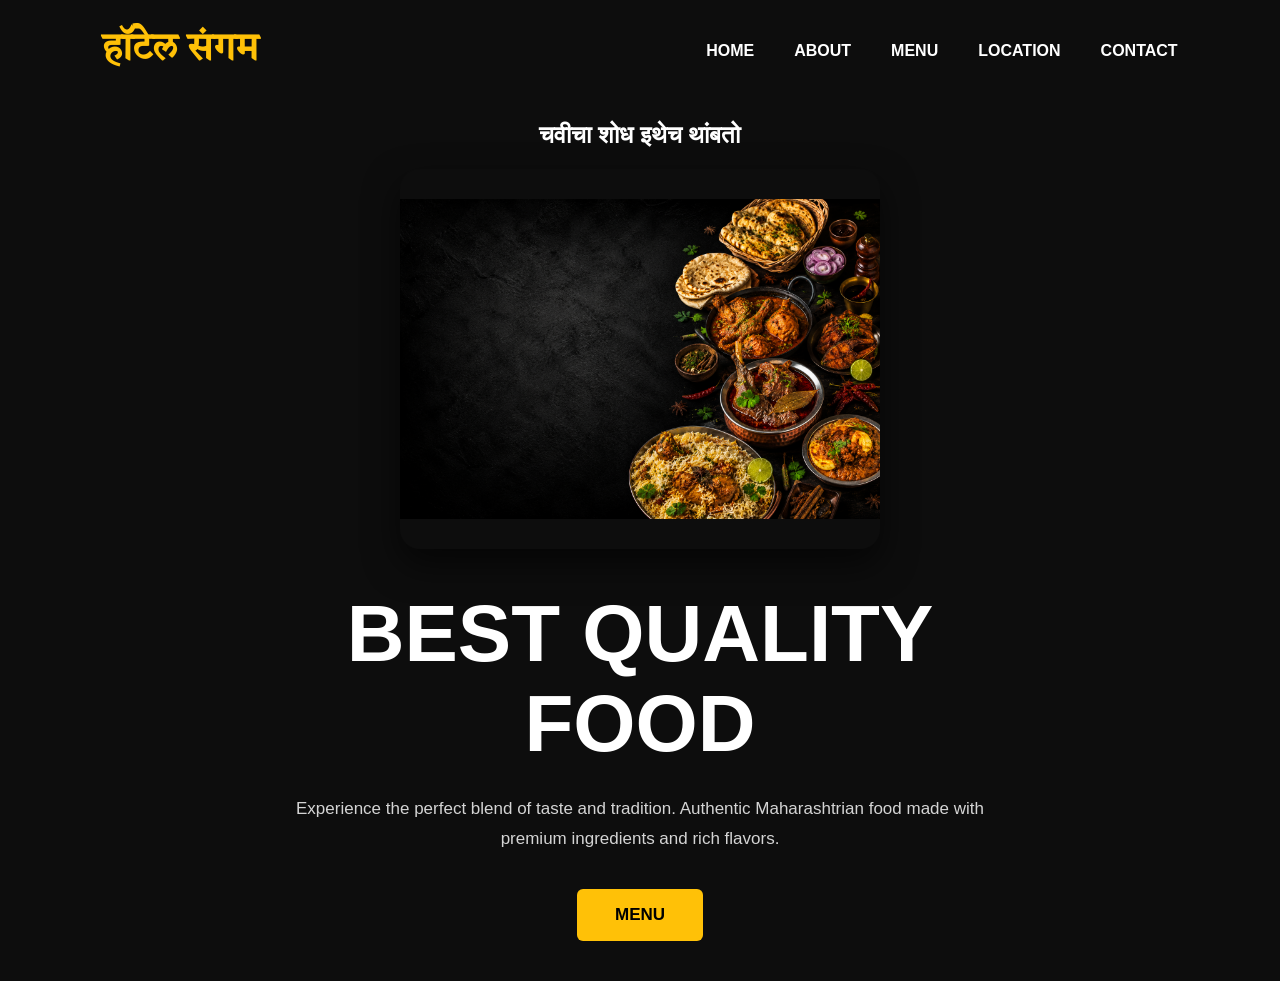
<file: index.html>
<!DOCTYPE html>
<html lang="en">

<head>
    <meta charset="UTF-8">
    <meta name="viewport" content="width=device-width, initial-scale=1.0">
    <title>Hotel Sangam</title>
    <link rel="preconnect" href="https://fonts.googleapis.com">
    <link rel="preconnect" href="https://fonts.gstatic.com" crossorigin>
    <link href="https://fonts.googleapis.com/css2?family=Tiro+Devanagari+Marathi&display=swap" rel="stylesheet">
    <link rel="stylesheet" href="style.css">
</head>

<body>

    <header>
        <div class="logo">
            हॉटेल संगम
        </div>
        <nav>
            <ul>
                <li><a href="#">HOME</a></li>
                <li><a href="#">ABOUT</a></li>
                <li><a href="menu.html">MENU</a></li>
                <li><a href="location.html">LOCATION</a></li>
                <li><a href="#">CONTACT</a></li>
            </ul>
        </nav>
    </header>

    <section class="hero">
        <div class="slogan-section">
            <h2 class="three-d-text">चवीचा शोध इथेच थांबतो</h2>
        </div>

        <div class="slider">
            <img src="images/mainimg.png" class="slide active" alt="Main Image">
            <img src="images/vegthali.png" class="slide" alt="Veg Thali">
        </div>

        <div class="left">
            <h1>
                BEST QUALITY <br>
                FOOD
            </h1>
            <p>
                Experience the perfect blend of taste and tradition.
                Authentic Maharashtrian food made with premium ingredients
                and rich flavors.
            </p>
            <a href="menu.html">
                <button>MENU</button>
            </a>
        </div>
    </section>

    <script>
        let slides = document.querySelectorAll('.slide');
        let index = 0;

        setInterval(() => {
            slides[index].classList.remove('active');
            index++;
            if (index >= slides.length) {
                index = 0;
            }
            slides[index].classList.add('active');
        }, 4000);
    </script>
</body>

</html>
</file>
<file: style.css>
/* ==========================================================================
   १. जनरल आणि रिसेट सेटिंग्स (GENERAL & RESET)
   ========================================================================== */
* {
    margin: 0;
    padding: 0;
    box-sizing: border-box;
    font-family: Arial, Helvetica, sans-serif;
}

body {
    background-color: #0d0d0d; 
    color: #ffffff;
    overflow-x: hidden;
}

/* ==========================================================================
   २. हेडर आणि नेव्हिगेशन (HEADER & NAVIGATION)
   ========================================================================== */
header {
    display: flex;
    justify-content: space-between;
    align-items: center;
    padding: 25px 8%;
}

.logo {
    font-family: "Tiro Devanagari Marathi", serif;
    font-size: 38px;
    font-weight: bold;
    color: #ffc107;
}

nav ul {
    display: flex;
    list-style: none;
    gap: 40px;
}

nav ul li a {
    text-decoration: none;
    color: #ffffff;
    font-weight: bold;
    transition: 0.3s ease;
}

nav ul li a:hover {
    color: #ffc107;
}

/* ==========================================================================
   ३. स्लोगन सेक्शन (SVG MAX VALUE SPACE CONTROL)
   ========================================================================== */
.slogan-section {
    width: 100%;
    max-width: 500px; /* डेस्कटॉपवर स्लोगन मर्यादित आकारात राहील */
    margin: 10px auto 20px auto; /* वर आणि खाली अचूक स्पेसिंग */
    padding: 0 10px;
}

/* ==========================================================================
   ४. हिरो सेक्शन आणि इमेज स्लायडर (HERO & SLIDER फिक्स)
   ========================================================================== */
.hero {
    width: 100%;
    display: flex;
    flex-direction: column;
    justify-content: center;
    align-items: center;
    text-align: center;
    padding: 10px 8% 40px 8%;
}

.slider {
    position: relative;
    width: 100%;
    max-width: 480px; 
    height: 380px; /* फिक्स हाईट जेणेकरून इमेजेस क्रॅश होणार नाहीत */
    margin-bottom: 40px;
    display: flex;
    justify-content: center;
    align-items: center;
    box-shadow: 0 15px 35px rgba(0,0,0,0.6);
    border-radius: 20px;
    overflow: hidden;
}

.slide {
    position: absolute;
    width: 100%;
    height: 100%;
    object-fit: contain;
    opacity: 0;
    transition: opacity 1s ease-in-out;
}

.slide.active {
    opacity: 1;
}

/* --- डाव्या बाजूचा टेक्स्ट आणि बटण --- */
.left h1 {
    font-size: 80px;
    line-height: 90px;
    font-weight: 900;
}

.left p {
    margin-top: 25px;
    width: 100%;
    max-width: 750px;
    color: #d4d4d4;
    font-size: 17px;
    line-height: 30px;
}

.left button {
    margin-top: 35px;
    padding: 16px 38px;
    border: none;
    border-radius: 6px;
    background: #ffc107;
    color: black;
    font-size: 17px;
    font-weight: bold;
    cursor: pointer;
    transition: 0.3s;
}

.left button:hover {
    transform: scale(1.05);
    background: #ffe066;
}

/* ==========================================================================
   ५. रिस्पॉन्सिव्ह डिझाईन (MOBILE MEDIA QUERIES)
   ========================================================================== */
@media(max-width: 992px) {
    header {
        flex-direction: column;
        gap: 20px;
    }
    nav ul {
        gap: 20px;
    }
    .left h1 {
        font-size: 55px;
        line-height: 65px;
    }
}

@media(max-width: 768px) {
    .logo {
        font-size: 32px;
    }
    
    /* मोबाईलवर ३D टेक्स्ट ऑटो-फिट */
    .slogan-section {
        max-width: 320px; 
        margin-top: 5px;
        margin-bottom: 15px;
    }

    .slider {
        max-width: 300px;
        height: 240px; /* मोबाईलवर स्लायडरची हाईट अचूक बसेल */
        margin-bottom: 25px;
    }

    .left h1 {
        font-size: 36px;
        line-height: 44px;
    }

    .left p {
        font-size: 14px;
        line-height: 24px;
        margin-top: 15px;
    }

    .left button {
        padding: 12px 28px;
        font-size: 15px;
        margin-top: 20px;
    }
}
</file>
